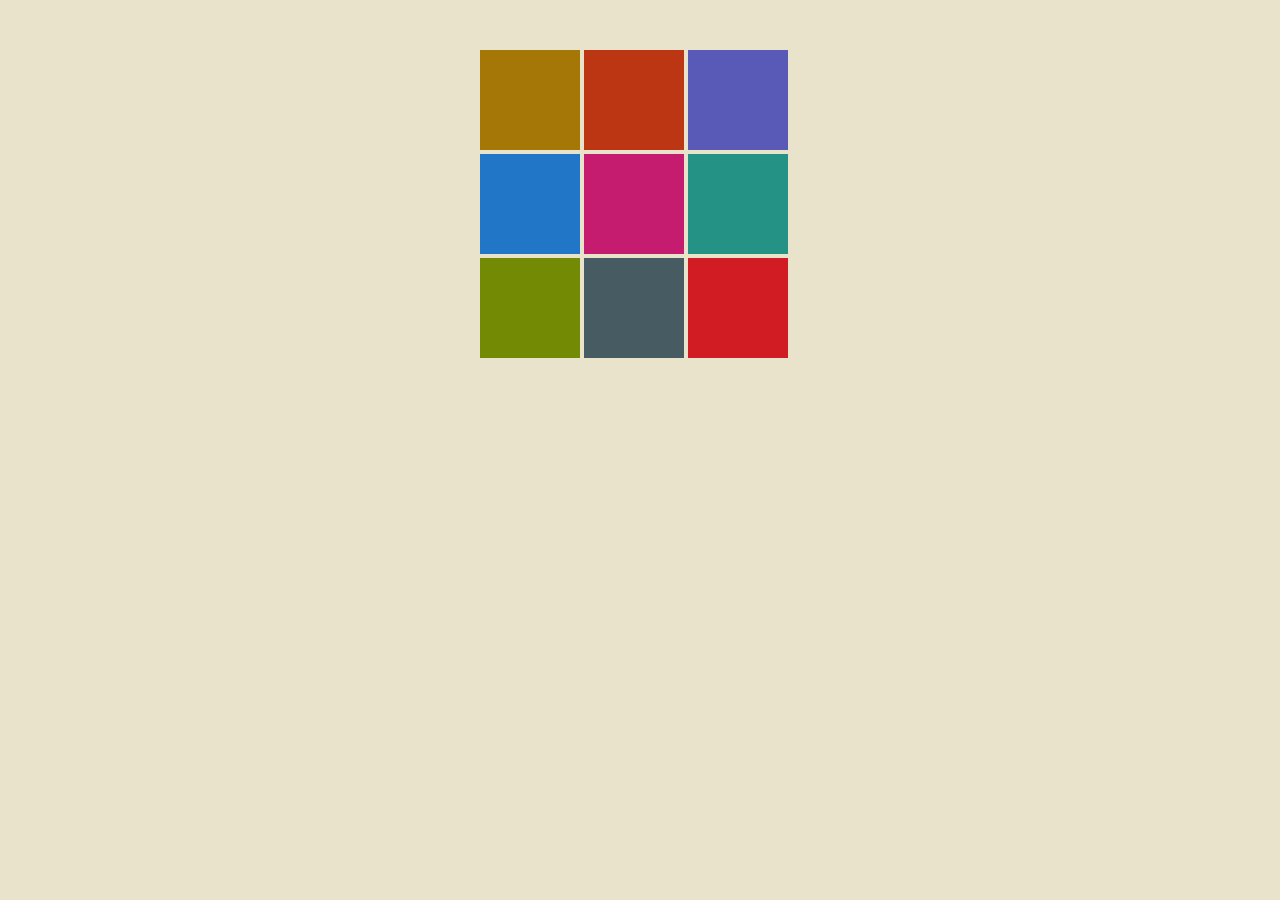
<file: 1.Learning About Events/01_03_Understanding_Event_Properties/index.html>
<!doctype html>
<html lang="en">
<head>
  <meta charset="UTF-8">
  <title>JavaScript Events</title>
  <link rel="stylesheet" href="style.css">
</head>
<body>
  <ul>
    <li><img src="images/ylw.gif" alt="yellow"></li>
    <li><img src="images/org.gif" alt="orange"></li>
    <li><img src="images/ppl.gif" alt="purple"></li>
    <li><img src="images/blu.gif" alt="blue"></li>
    <li><img src="images/pnk.gif" alt="pink" id = "pink"></li>
    <li><img src="images/grn.gif" alt="green"></li>
    <li><img src="images/ygr.gif" alt="ygreen"></li>
    <li><img src="images/gry.gif" alt="gray"></li>
    <li><img src="images/red.gif" alt="red"></li>
  </ul>

  <script>
    document.getElementById("pink").addEventListener("click", function(e)
    {
        console.log(e);
    },false);

    /*The following function displays in the console the current coordinates of the mouse relative to window and screen as it moves*/
    // document.onmousemove=function(e){
    //  var evt=window.event || e; //cross browser event object
    //  console.log(evt.clientX+" : "+evt.clientY + "," + evt.screenX+" : "+evt.screenY );
    // }
  </script>
</body>
</html>
</file>
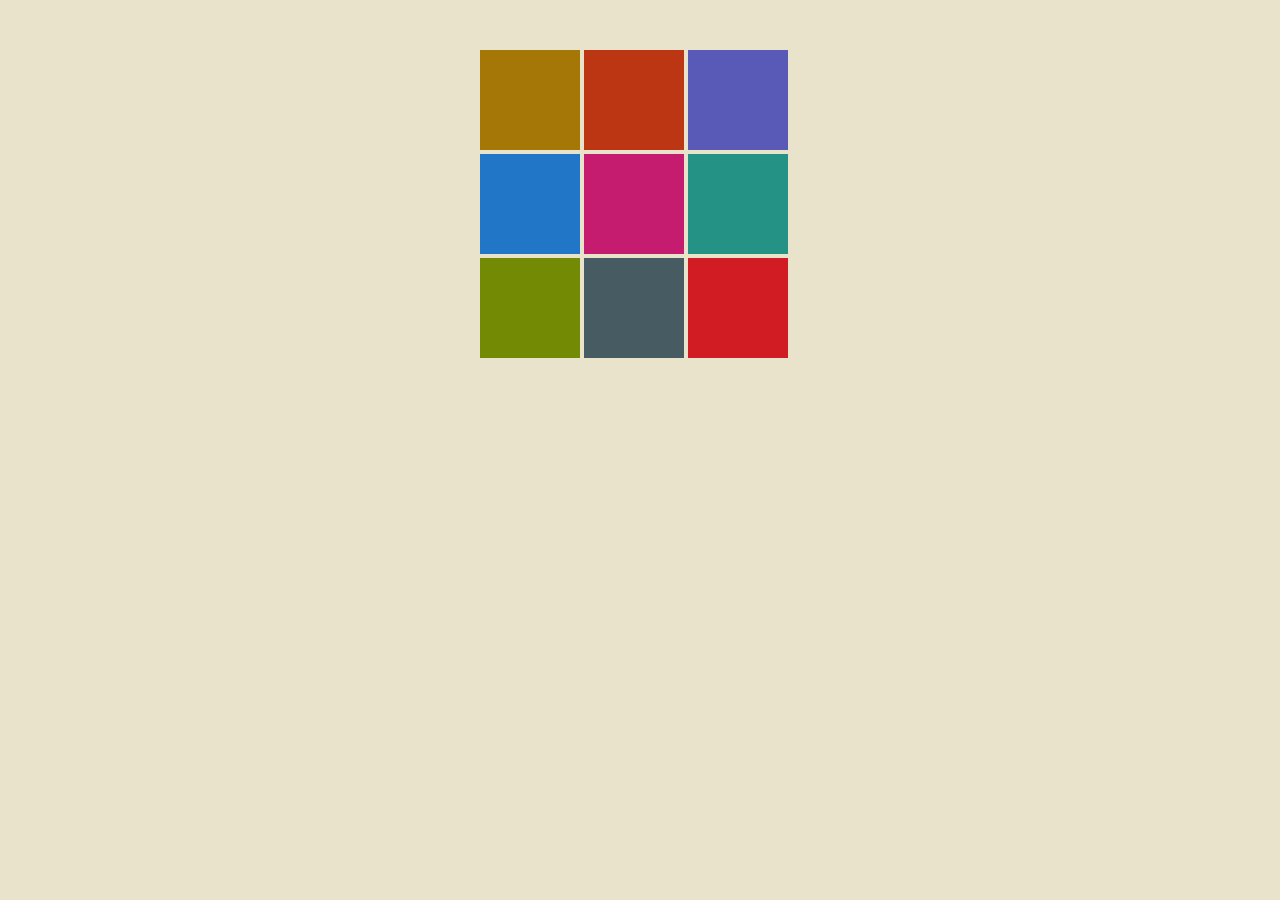
<file: 1.Learning About Events/01_04_Understanding_Event_Propagation/index.html>
<!doctype html>
<html lang="en">
<head>
  <meta charset="UTF-8">
  <title>JavaScript Events</title>
  <link rel="stylesheet" href="style.css">
</head>
<body>
  <ul id = "grid">
    <li><img src="images/ylw.gif" alt="yellow"></li>
    <li><img src="images/org.gif" alt="orange"></li>
    <li><img src="images/ppl.gif" alt="purple"></li>
    <li><img src="images/blu.gif" alt="blue"></li>
    <li><img src="images/pnk.gif" alt="pink"></li>
    <li><img src="images/grn.gif" alt="green"></li>
    <li><img src="images/ygr.gif" alt="ygreen"></li>
    <li><img src="images/gry.gif" alt="gray"></li>
    <li><img src="images/red.gif" alt="red"></li>
  </ul>

  <script>
    document.getElementById("grid").addEventListener("click", function(e)
    {
        //console.log(e);
        console.log(e.toElement.alt);
    },false);

    
  </script>
</body>
</html>
</file>
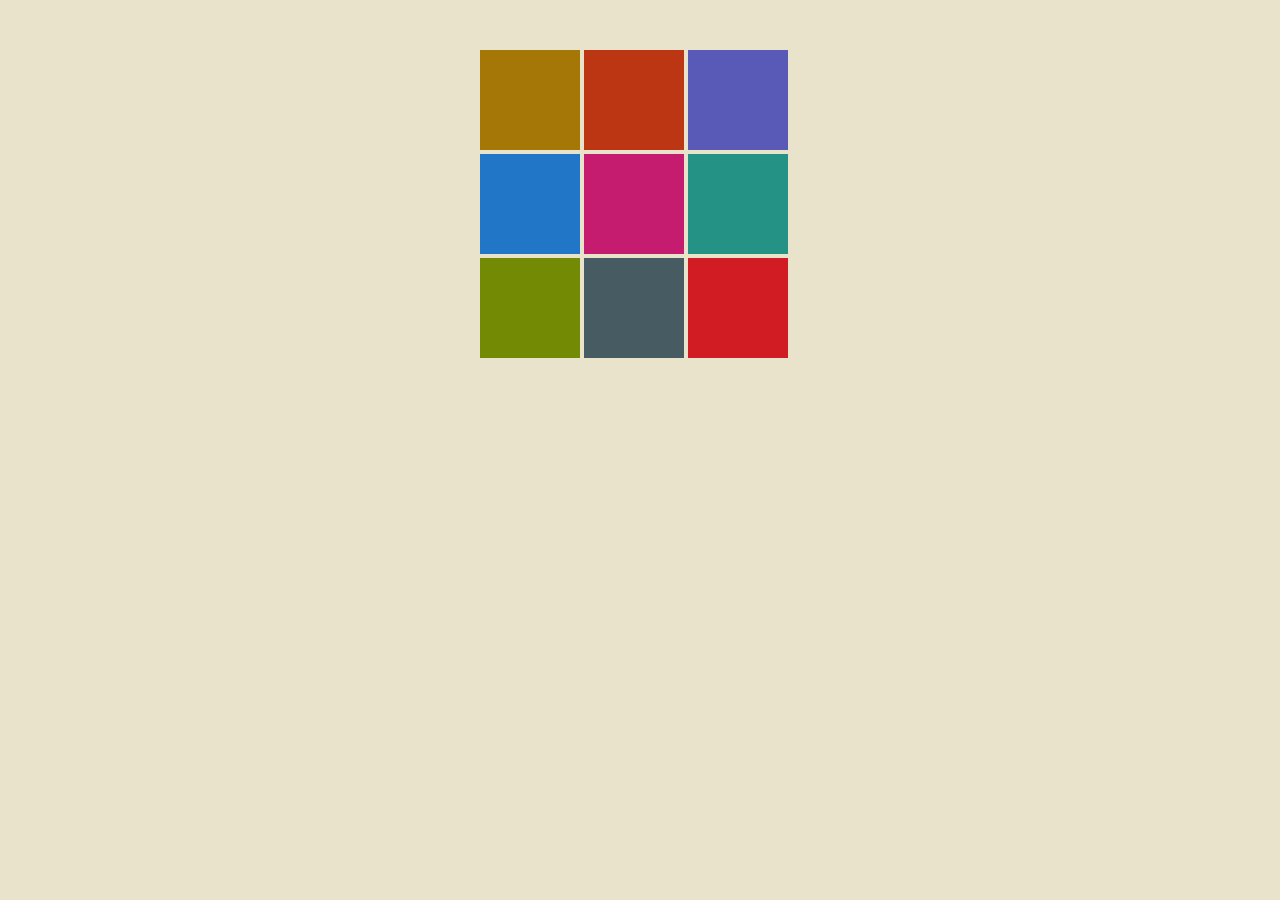
<file: 1.Learning About Events/01_05_Stopping_Event_Propagation/index.html>
<!doctype html>
<html lang="en">
<head>
  <meta charset="UTF-8">
  <title>JavaScript Events</title>
  <link rel="stylesheet" href="style.css">
</head>
<body>
  <ul id = "grid">
    <li><img src="images/ylw.gif" alt="yellow"></li>
    <li><img src="images/org.gif" alt="orange"></li>
    <li><img src="images/ppl.gif" alt ="purple"></li>
    <li><img src="images/blu.gif" alt="blue"></li>
    <li><img src="images/pnk.gif" alt="pink" id = "pink"></li>
    <li><img src="images/grn.gif" alt="green"></li>
    <li><img src="images/ygr.gif" alt="ygreen"></li>
    <li><img src="images/gry.gif" alt="gray"></li>
    <li><img src="images/red.gif" alt="red"></li>
  </ul>

  <script>
    document.getElementById("grid").addEventListener("click", function(e)
    {
       console.log("clicked inside UL");
    },false);

    document.getElementById("pink").addEventListener("click", function(e)
    {
        e.stopPropagation();
        console.log(e.toElement.alt);
    },false);

    
  </script>
</body>
</html>
</file>
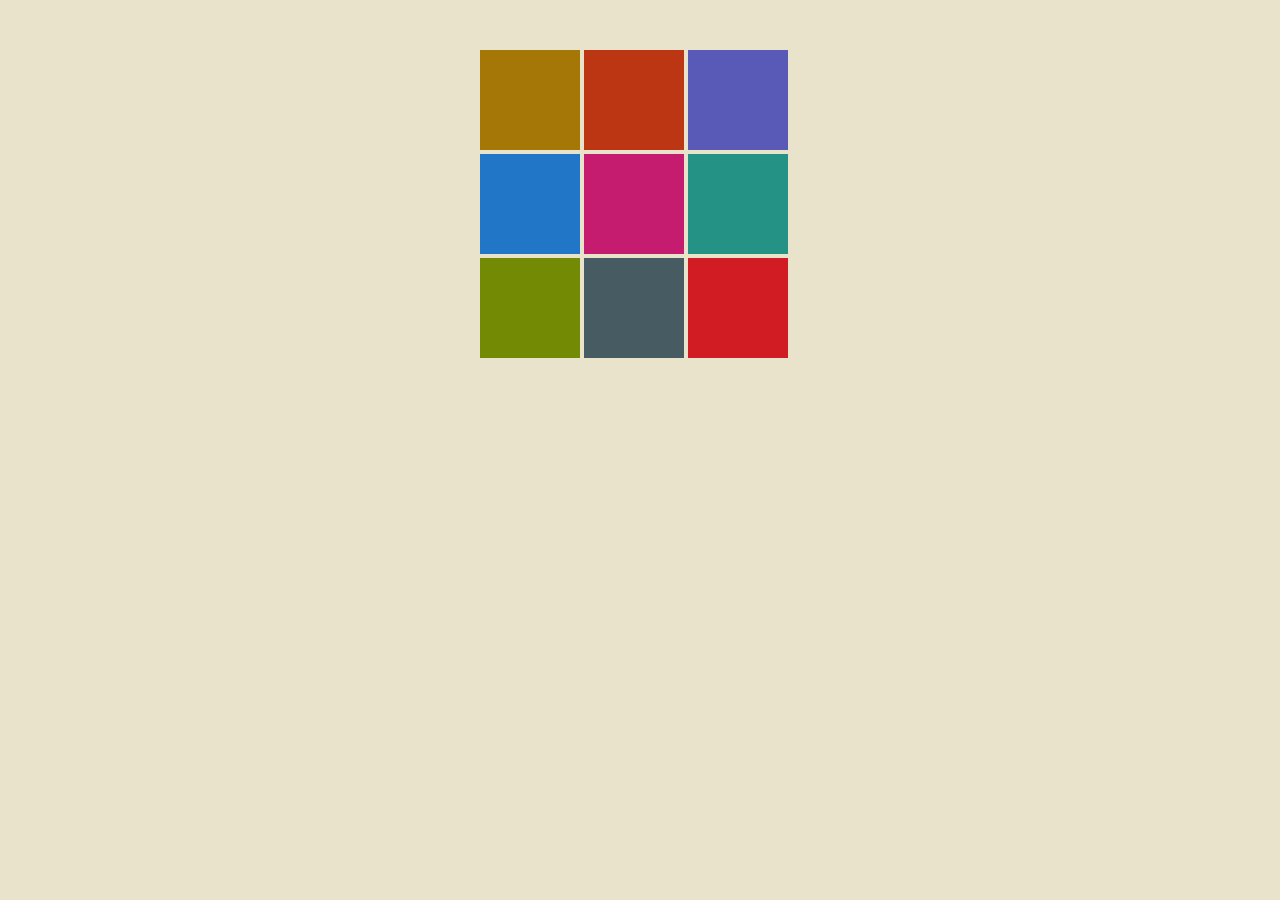
<file: 1.Learning About Events/01_06_Cancelling_Default_Behaviour/index.html>
<!doctype html>
<html lang="en">
<head>
  <meta charset="UTF-8">
  <title>JavaScript Events</title>
  <link rel="stylesheet" href="style.css">
</head>
<body>
  <ul id = "grid">
    <li><a href = "http://www.javascriptkit.com"><img src="images/ylw.gif" alt="yellow"></a></li>
    <li><a href = "http://www.javascriptkit.com"><img src="images/org.gif" alt="orange"></a></li>
    <li><a href = "http://www.javascriptkit.com"><img src="images/ppl.gif" alt ="purple"></a></li>
    <li><a href = "http://www.javascriptkit.com"><img src="images/blu.gif" alt="blue"></a></li>
    <li><a href = "http://www.javascriptkit.com"><img src="images/pnk.gif" alt="pink" id = "pink"></a></li>
    <li><a href = "http://www.javascriptkit.com"><img src="images/grn.gif" alt="green"></a></li>
    <li><a href = "http://www.javascriptkit.com"><img src="images/ygr.gif" alt="ygreen"></a></li>
    <li><a href = "http://www.javascriptkit.com"><img src="images/gry.gif" alt="gray"></a></li>
    <li><a href = "http://www.javascriptkit.com"><img src="images/red.gif" alt="red"></a></li>
  </ul>

  <script>
    document.getElementById("grid").addEventListener("click", function(e)
    {
      e.preventDefault();
      console.log("clicked inside UL");
    },false);

    document.getElementById("pink").addEventListener("click", function(e)
    {
        e.stopPropagation();
        e.preventDefault();
        console.log(e.toElement.alt);
    },false);

    
  </script>
</body>
</html>
</file>
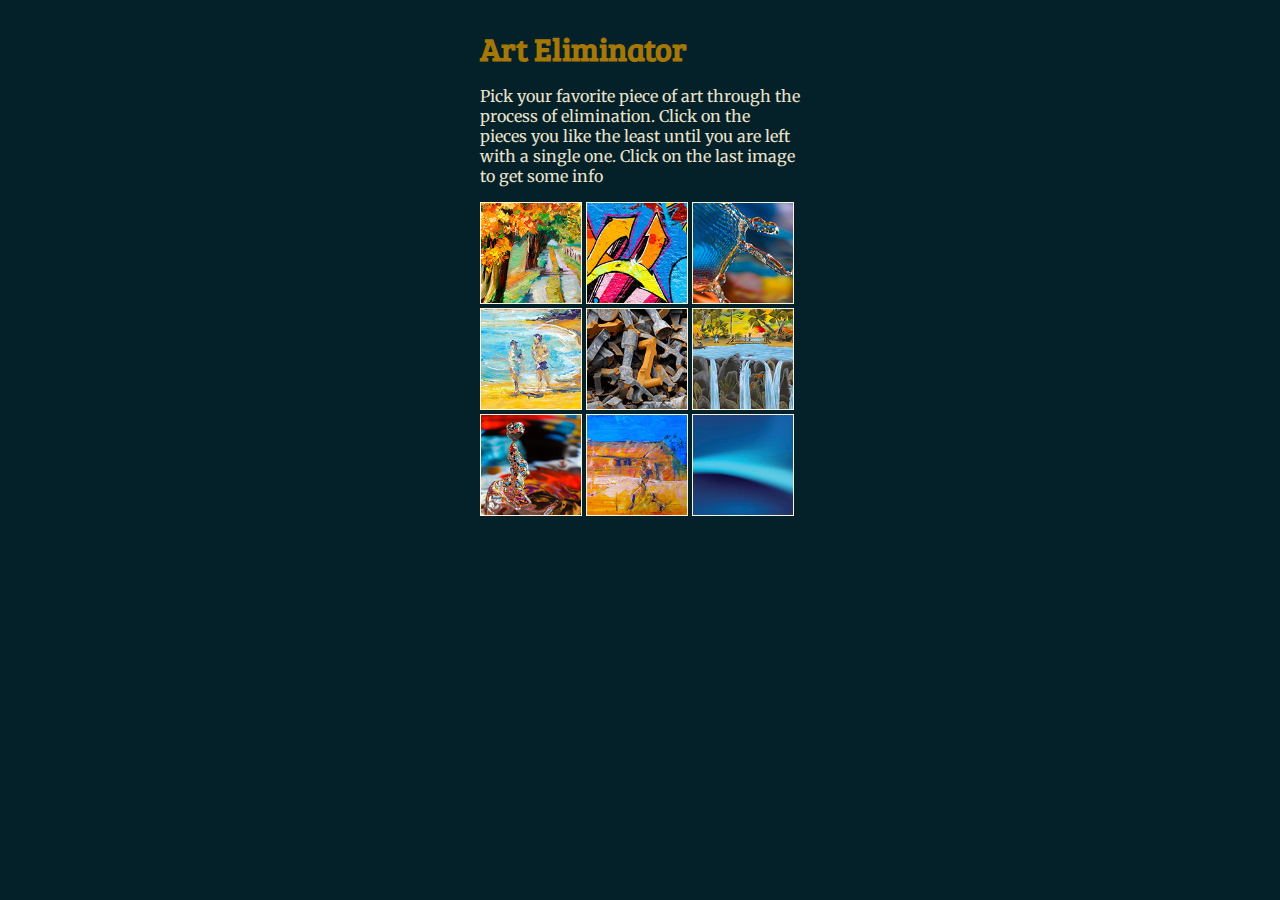
<file: 2.Working With Common Events/02_01_Removing_DOM_Elements_With_Events/index.html>
<!doctype html>
<html lang="en">
<head>
  <meta charset="UTF-8">
  <title>JavaScript Events</title>
  <link href='http://fonts.googleapis.com/css?family=Bree+Serif|Merriweather' rel='stylesheet' type='text/css'>
  <link rel="stylesheet" href="style.css">
</head>
<body>
  <div id="art">
    <h2>Art Eliminator</h2>
    <p>Pick your favorite piece of art through the process of elimination. Click on the pieces you like the least until you are left with a single one. Click on the last image to get some info</p>
    <ul class="grid">
      <li><img src="images/Hassum_Harrod_03_tn.jpg" alt="Hassum Harod's Summer Trees"></li>
      <li><img src="images/LaVonne_LaRue_02_tn.jpg" alt="LaVonne LaRue's Mighty Duck"></li>
      <li><img src="images/Lorenzo_Garcia_01_tn.jpg" alt="Lorenzo Garcia's The Dancer"></li>
      <li><img src="images/Jennifer_Jerome_01_tn.jpg" alt="Jennifer Jerome's A day of Rest'"></li>
      <li><img src="images/Constance_Smith_03_tn.jpg" alt="Constance Smith's Letterforms"></li>
      <li><img src="images/LaVonne_LaRue_04_tn.jpg" alt="LaVonne LaRue's Flow"></li>
      <li><img src="images/Lorenzo_Garcia_03_tn.jpg" alt="Lorenzo Garcia's Mother"></li>
      <li><img src="images/Jennifer_Jerome_02_tn.jpg" alt="Jennifer Jerome's Farm Life"></li>
      <li><img src="images/Hillary_Goldwynn_03_tn.jpg" alt="Hillary Goldwynn's Blue Sky"></li>
    </ul>
  </div>
  <script src="script.js"></script>
</body>
</html>
</file>
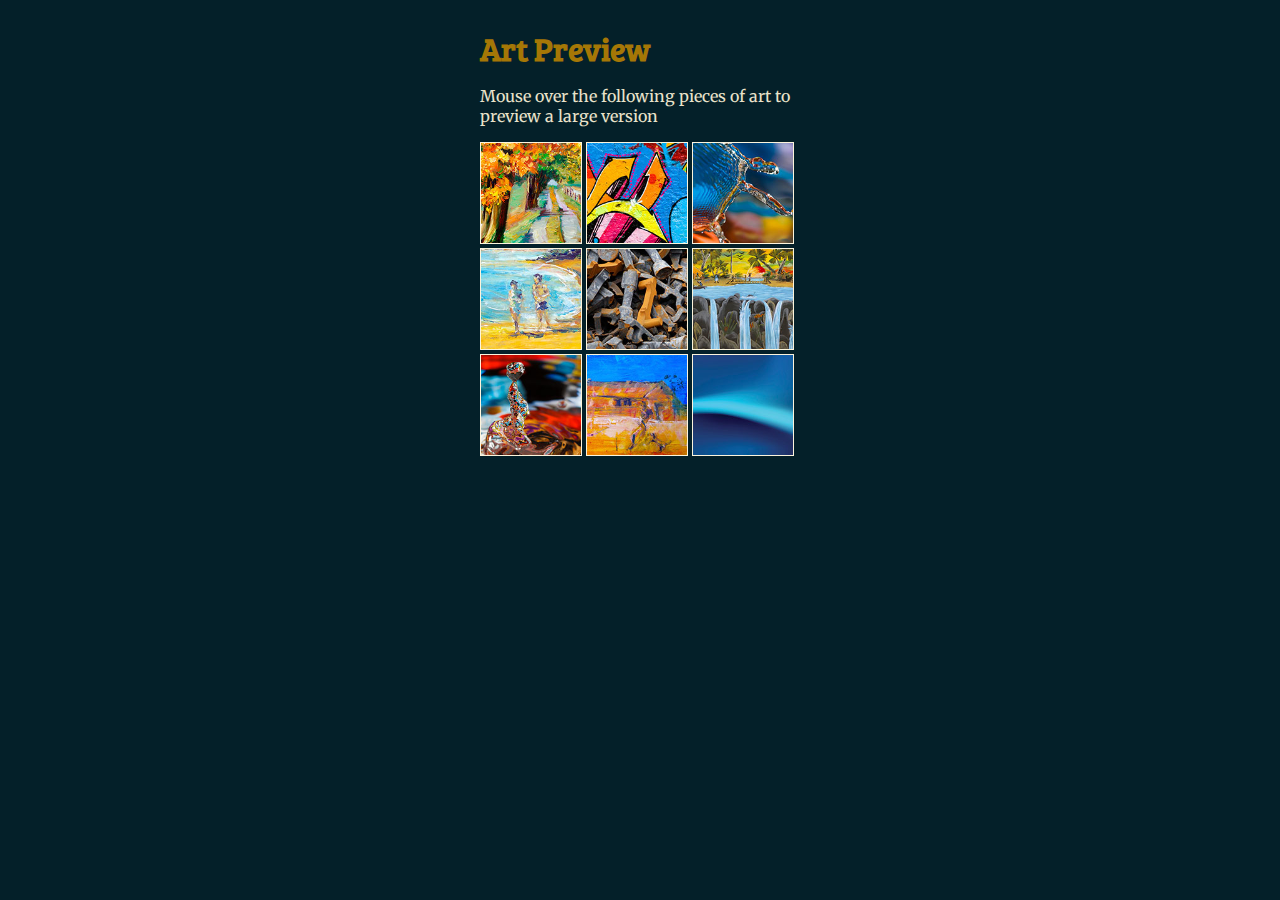
<file: 2.Working With Common Events/02_03_Mouseover_Event/index.html>
<!doctype html>
<html lang="en">
<head>
  <meta charset="UTF-8">
  <title>JavaScript Events</title>
  <link href='http://fonts.googleapis.com/css?family=Bree+Serif|Merriweather' rel='stylesheet' type='text/css'>
  <link rel="stylesheet" href="style.css">
</head>
<body>
  <div id="art">
  <h2>Art Preview</h2>
  <p>Mouse over the following pieces of art to preview a large version</p>
  <ul class="grid">
    <li><img src="images/Hassum_Harrod_03_tn.jpg" alt="Hassum Harod's Summer Trees"></li>
    <li><img src="images/LaVonne_LaRue_02_tn.jpg" alt="LaVonne_LaRue's Mighty Duck"></li>
    <li><img src="images/Lorenzo_Garcia_01_tn.jpg" alt="Lorenzo Garcia's The Dancer"></li>
    <li><img src="images/Jennifer_Jerome_01_tn.jpg" alt="Jennifer Jerome's A day of Rest'"></li>
    <li><img src="images/Constance_Smith_03_tn.jpg" alt="Constance Smith's Letterforms"></li>
    <li><img src="images/LaVonne_LaRue_04_tn.jpg" alt="LaVonne LaRue's Flow"></li>
    <li><img src="images/Lorenzo_Garcia_03_tn.jpg" alt="Lorenzo Garcia's Mother'"></li>
    <li><img src="images/Jennifer_Jerome_02_tn.jpg" alt="Jennifer Jerome's Farm Life"></li>
    <li><img src="images/Hillary_Goldwynn_03_tn.jpg" alt="Hillary Goldwynn's Blue Sky"></li>
  </ul>
  </div>
  <script src="script.js"></script>
</body>
</html>
</file>
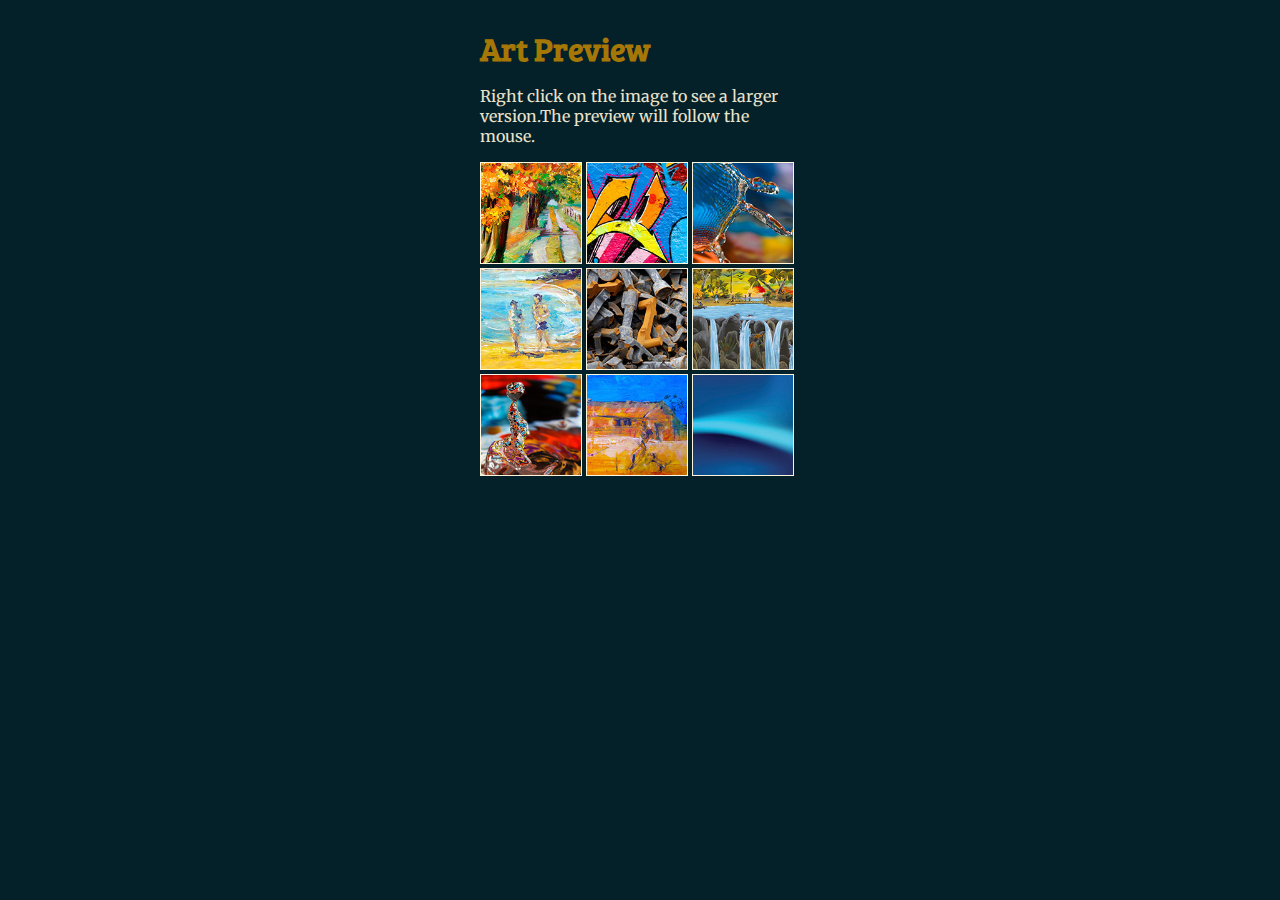
<file: 2.Working With Common Events/02_05_Preventing_Default_Events/index.html>
<!doctype html>
<html lang="en">
<head>
  <meta charset="UTF-8">
  <title>JavaScript Events</title>
  <link href='http://fonts.googleapis.com/css?family=Bree+Serif|Merriweather' rel='stylesheet' type='text/css'>
  <link rel="stylesheet" href="style.css">
</head>
<body>
  <div id="art">
  <h2>Art Preview</h2>
  <p>Right click on the image to see a larger version.The preview will follow the mouse.</p>
    <ul class="grid">
      <li><img src="images/Hassum_Harrod_03_tn.jpg" alt="Hassum Harod's Summer Trees"></li>
      <li><img src="images/LaVonne_LaRue_02_tn.jpg" alt="LaVonne_LaRue's Mighty Duck"></li>
      <li><img src="images/Lorenzo_Garcia_01_tn.jpg" alt="Lorenzo Garcia's The Dancer"></li>
      <li><img src="images/Jennifer_Jerome_01_tn.jpg" alt="Jennifer Jerome's A day of Rest'"></li>
      <li><img src="images/Constance_Smith_03_tn.jpg" alt="Constance Smith's Letterforms"></li>
      <li><img src="images/LaVonne_LaRue_04_tn.jpg" alt="LaVonne LaRue's Flow"></li>
      <li><img src="images/Lorenzo_Garcia_03_tn.jpg" alt="Lorenzo Garcia's Mother'"></li>
      <li><img src="images/Jennifer_Jerome_02_tn.jpg" alt="Jennifer Jerome's Farm Life"></li>
      <li><img src="images/Hillary_Goldwynn_03_tn.jpg" alt="Hillary Goldwynn's Blue Sky"></li>
    </ul>
    </div>
  <script src="script.js"></script>
</body>
</html>
</file>
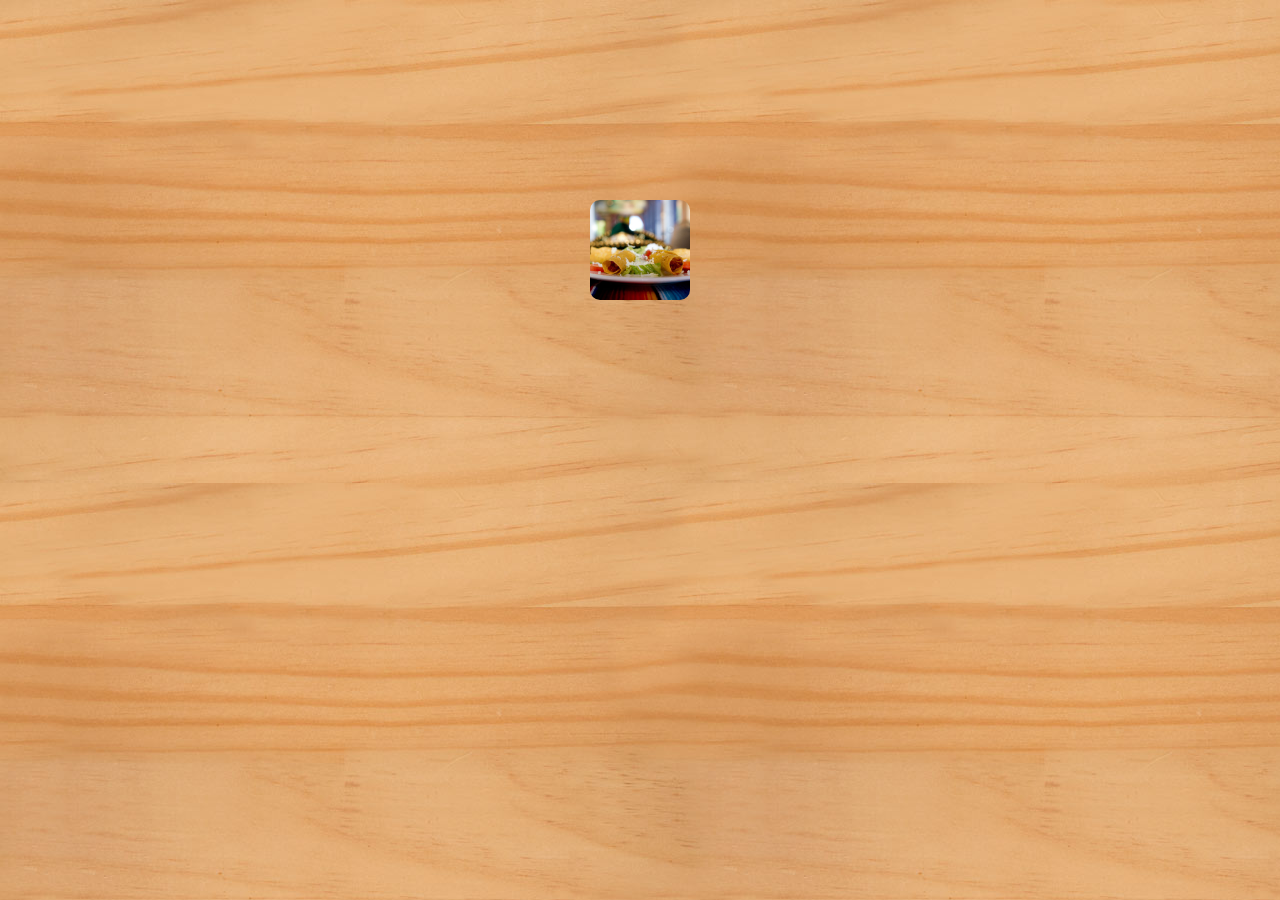
<file: 3.Working With Time Based Events/03_01_Creating_A_Spinner_Graphic_With_Large_Image_Loads/index.html>
<!doctype html>
<html lang="en">
<head>
  <meta charset="UTF-8">
  <title>Events</title>
  <link rel="stylesheet" href="style.css">
</head>
<body>
  <img class="preview" src="images/taquitosandcheese_tn.jpg" alt="Taquitos and Cheese">
  <div class="overlay"></div>
  <script src="script.js"></script>
</body>
</html>
</file>
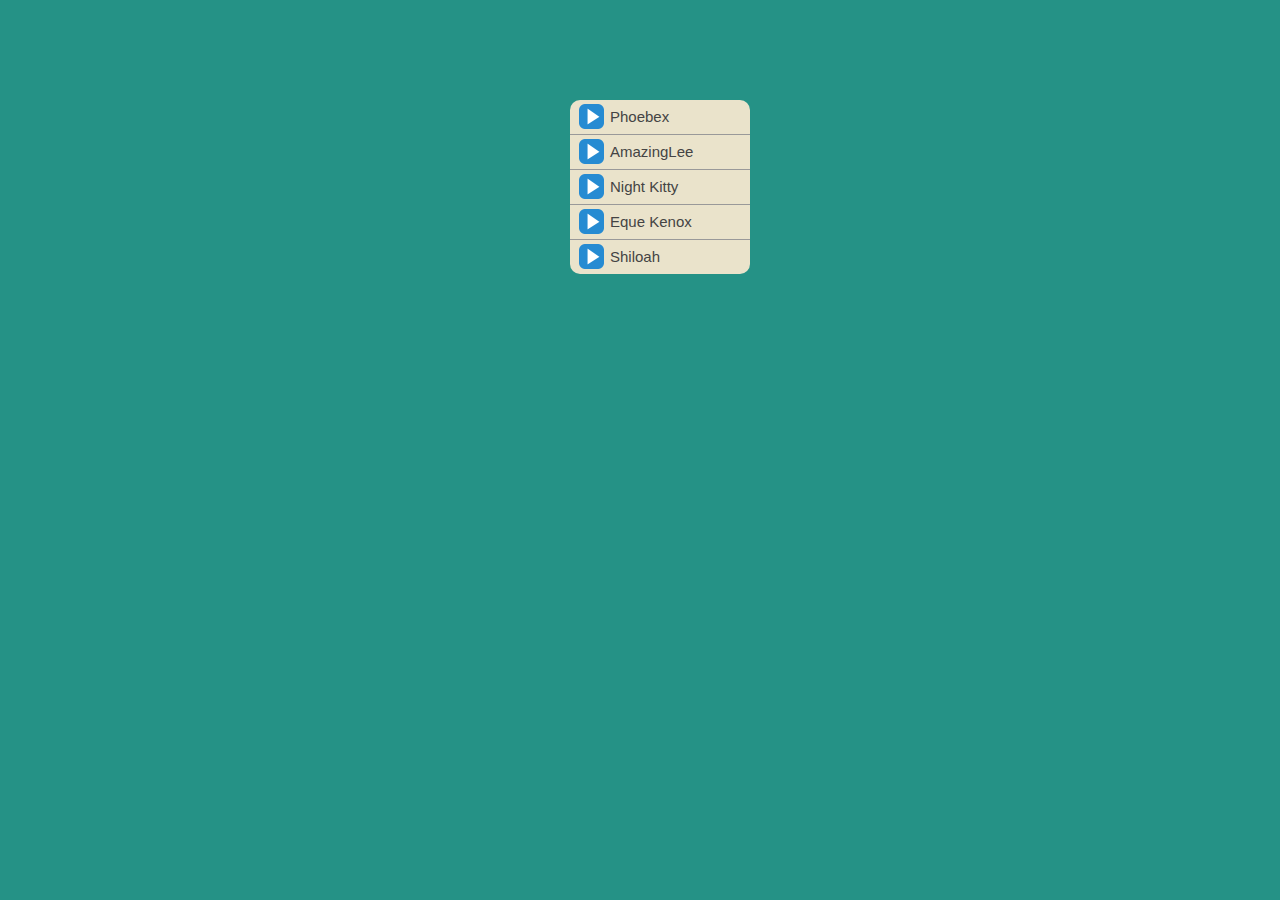
<file: 3.Working With Time Based Events/03_02_Playing_Media_Events/index.html>
<!DOCTYPE html>
<html lang="en">
<head>
	<meta charset="utf-8" />
	<title>Events</title>
	<link rel="stylesheet" href="style.css" />
</head>
<body>
	<ul class="player">
		<li data-src="audio/Phoebex.mp3">Phoebex</li>
		<li data-src="audio/AmazingLee.mp3">AmazingLee</li>
		<li data-src="audio/NightKitty.mp3">Night Kitty</li>
		<li data-src="audio/EqueKenox.mp3">Eque Kenox</li>
		<li data-src="audio/Shiloah.mp3">Shiloah</li>
	</ul>
<script src="script.js"></script>
</body>
</html>


<!-- If you want to dig into code for javascript audio and media go through the following link : 
https://www.w3schools.org/tags/ref_av_dom.asp

The data element is an HTML5 attribute that allows you to generate your own properties for a tag.
So whenever you want to create a new attribute of your own use "data-" then attribute name. -->
</file>
<file: 1.Learning About Events/01_03_Understanding_Event_Properties/style.css>
body {
  background: #EAE3CB;
}

ul {
  margin: 0 auto;
  margin-top:50px;
  padding: 0;
  width: 320px;
}

ul li {
  list-style: none;
  display: inline-block;
}
</file>
<file: 1.Learning About Events/01_04_Understanding_Event_Propagation/style.css>
body {
  background: #EAE3CB;
}

ul {
  margin: 0 auto;
  margin-top:50px;
  padding: 0;
  width: 320px;
}

ul li {
  list-style: none;
  display: inline-block;
}
</file>
<file: 1.Learning About Events/01_05_Stopping_Event_Propagation/style.css>
body {
  background: #EAE3CB;
}

ul {
  margin: 0 auto;
  margin-top:50px;
  padding: 0;
  width: 320px;
}

ul li {
  list-style: none;
  display: inline-block;
}
</file>
<file: 1.Learning About Events/01_06_Cancelling_Default_Behaviour/style.css>
body {
  background: #EAE3CB;
}

ul {
  margin: 0 auto;
  margin-top:50px;
  padding: 0;
  width: 320px;
}

ul li {
  list-style: none;
  display: inline-block;
}
</file>
<file: 2.Working With Common Events/02_01_Removing_DOM_Elements_With_Events/style.css>
body {
  background: #042029;
  font-family: 'Merriweather';
  color: #EAE3CB;
}

#art {
  width: 320px;
  margin: 0 auto;

}

#art h2 {
  font-family: 'Bree Serif';
  font-size: 2em;
  color: #A57706;
  margin-bottom: 0;
}

ul {
  margin: 0 auto;
  padding: 0;
}

ul li {
  list-style: none;
  display: inline-block;
  cursor: pointer;
}

ul li img {
  width: 100px;
  border: 1px solid #FCF4DC;
}
</file>
<file: 2.Working With Common Events/02_03_Mouseover_Event/style.css>
body {
  background: #042029;
  font-family: 'Merriweather';
  color: #EAE3CB;
}

#art {
  width: 320px;
  margin: 0 auto;

}

#art h2 {
  font-family: 'Bree Serif';
  font-size: 2em;
  color: #A57706;
  margin-bottom: 0;
}

ul {
  margin: 0 auto;
  padding: 0;
}

ul li {
  list-style: none;
  display: inline-block;
}

ul li>img {
  width: 100px;
  border: 1px solid #FCF4DC;
  cursor: url(images/magnifying_glass.png), auto;
}

ul li {
  position: relative;
}

ul li div.preview {
  position: absolute;
  top: -100px;
  left: 110px;
  z-index: 100;
}

ul li div.preview img {
  max-width: 400px;
  display: block;
  border: 1px solid #FCF4DC;
  -webkit-box-shadow: 5px 5px 12px black;
  -moz-box-shadow: 5px 5px 12px black;
  box-shadow: 5px 5px 12px black;
}
</file>
<file: 2.Working With Common Events/02_05_Preventing_Default_Events/style.css>
body {
  background: #042029;
  font-family: 'Merriweather';
  color: #EAE3CB;
}

#art {
  width: 320px;
  margin: 0 auto;

}

#art h2 {
  font-family: 'Bree Serif';
  font-size: 2em;
  color: #A57706;
  margin-bottom: 0;
}

ul {
  margin: 0 auto;
  padding: 0;
}

ul li {
  list-style: none;
  display: inline-block;
}

ul li>img {
  width: 100px;
  border: 1px solid #FCF4DC;
  cursor: url(images/magnifying_glass.png), auto;
}

ul li {
  position: relative;
}

ul li div.preview {
  position: absolute;
  top: -100px;
  left: 110px;
  z-index: 100;
}

ul li div.preview img {
  max-width: 400px;
  display: block;
  border: 1px solid #FCF4DC;
  -webkit-box-shadow: 5px 5px 12px black;
  -moz-box-shadow: 5px 5px 12px black;
  box-shadow: 5px 5px 12px black;
}
</file>
<file: 3.Working With Time Based Events/03_01_Creating_A_Spinner_Graphic_With_Large_Image_Loads/style.css>
body {
  background: url(images/background_wood.jpg) repeat;
}

img.preview {
  width: 100px;
  height: 100px;
  display: block;
  border-radius: 10px;
  margin: 0 auto;
  margin-top: 200px;
  cursor: pointer;
}

.overlay {
  display: none;
  position: absolute;
  top: 0;
  left: 0;
  background-color: rgba(0,0,0,0.7);
  width: 100%;
  height: 100%;
  z-index: 5000;
}

.overlay img.bgImg {
  display: block;
  margin: 0 auto;
  max-width: 100%;
  max-height: 100%;
}

.overlay img.spinner {
  display: block;
  position: absolute;
  top: 0;
  left: 50%;
  margin: 0 auto;
  margin-top: 300px;
}
</file>
<file: 3.Working With Time Based Events/03_02_Playing_Media_Events/style.css>
body {
	font: normal 15px/15px Helvetica;
	background: #259286;
}

ul.player {
	width: 180px;
	margin: 0 auto;
	margin-top: 100px;
	list-style: none;
}

ul.player li {
	border-bottom: 1px solid #999;
	color: #444;
	padding: 9px 5px 10px 40px;
	background: url(images/media_btn.png) no-repeat 8px 7px;
	background-color: #EAE3CB;
	background-position: 9px 4px;
	cursor: pointer;
}

ul.player li:first-child {
	-webkit-border-top-left-radius: 10px;
	-webkit-border-top-right-radius: 10px;
	border-top: none;
}

ul.player li:last-child {
	-webkit-border-bottom-left-radius: 10px;
	-webkit-border-bottom-right-radius: 10px;
	border-bottom: none;
}

ul.player li:hover {
	background-color: #475B62;
	color: #FCF4DC;
}

ul.player li#playing {
	background: url(images/media_play_btn.png) no-repeat 8px 7px;
	background-color: #FCF4DC;
	color: #2176C7;
	font-weight: bold;
	background-position: 9px 4px;
}

ul.player li#paused {
	background: url(images/media_pause_btn.png) no-repeat 8px 7px;
	background-color: #666;
	color: #FFF;
	font-weight: bold;
	background-position: 9px 4px;
}
</file>
